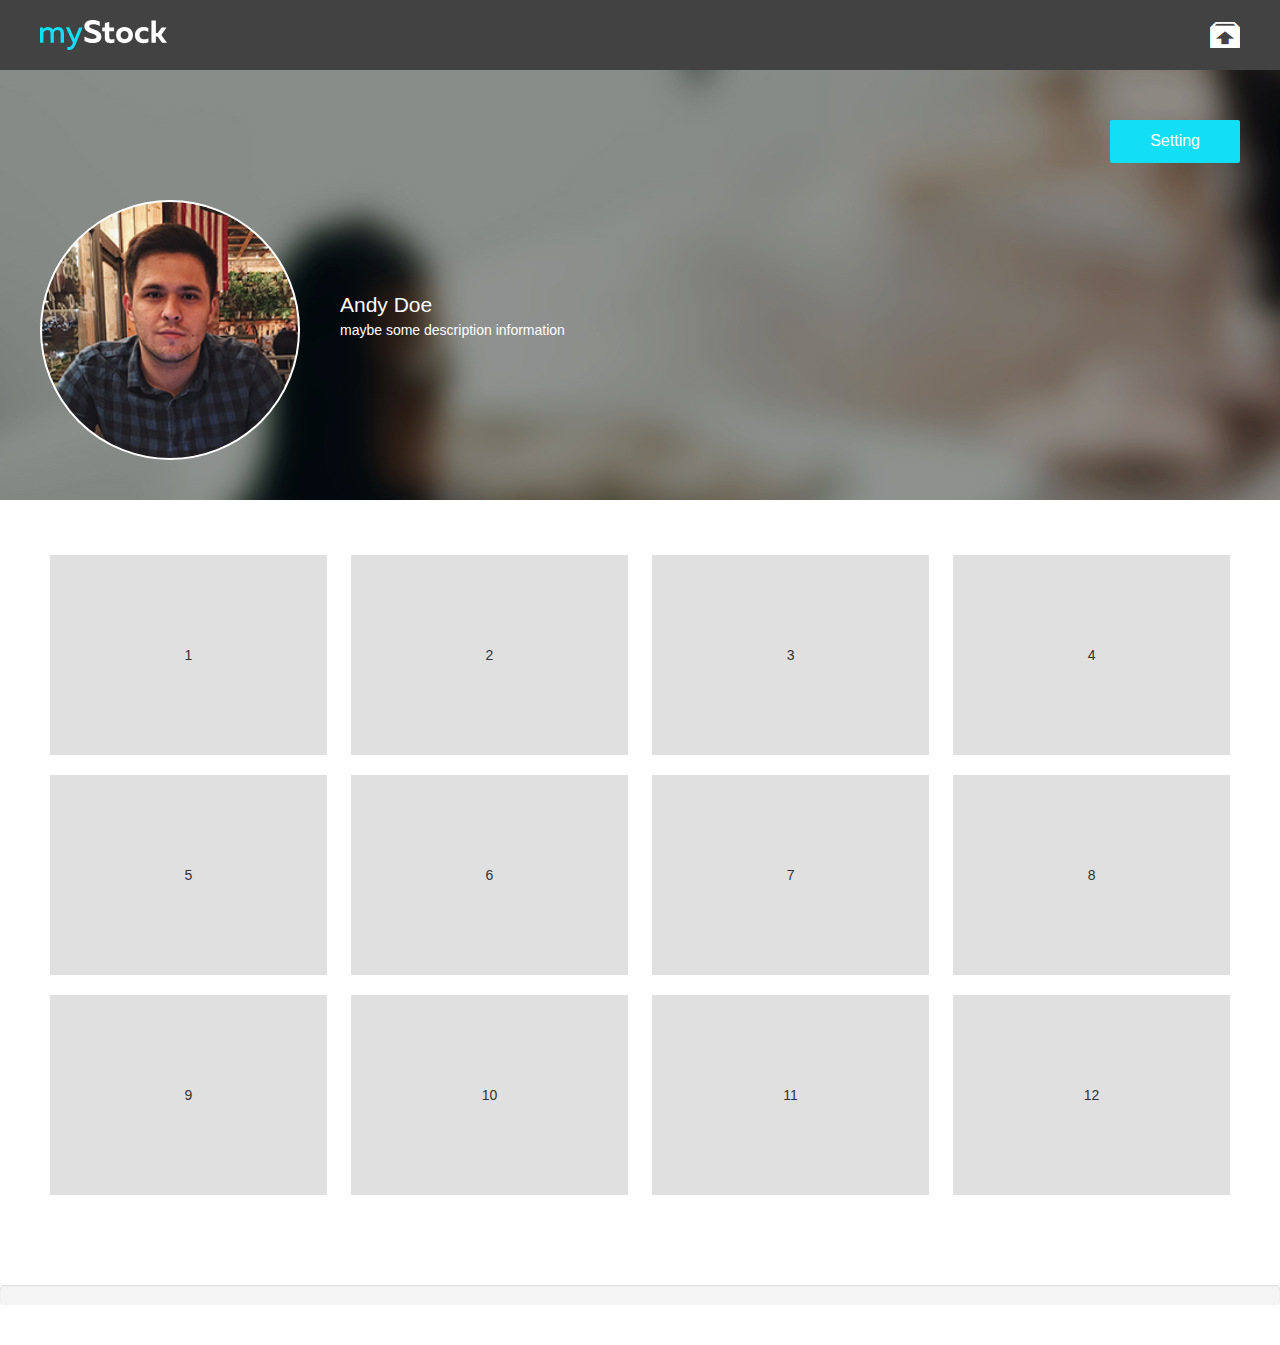
<file: index.html>
<!DOCTYPE html>
<html lang="en">
  <head>
    <meta charset="utf-8">
    <meta http-equiv="X-UA-Compatible" content="IE=edge">
    <meta name="viewport" content="width=device-width, initial-scale=1">
    <!-- The above 3 meta tags *must* come first in the head; any other head content must come *after* these tags -->
    <title>myStock</title>

    <!-- Bootstrap -->
    <link href="css/bootstrap.min.css" rel="stylesheet">
    <link href="css/main.css" rel="stylesheet">
    <link href="icomoon/style.css" rel="stylesheet">
  </head>

  <body>
  
  <!--Header-->
  <script type="text/javascript" src="http://code.jquery.com/jquery-1.11.1.min.js"></script>
  <script type="text/javascript" src="js/jquery.dragsort-0.5.2.min.js"></script>


  <div class="header-container">
    <img class="logo" src="img/logo.svg"></img>
    <!-- <span class="icon-box-remove"></span> -->
        <!-- The fileinput-button span is used to style the file input field as button -->
    <span class="icon-box-remove fileinput-button">
        <!-- The file input field used as target for the file upload widget -->
        <input id="fileupload" type="file" name="files[]" multiple>
    </span>
  </div>

  
  <!-- Cover-Box -->

  <div class="cover-container">
    <div class="avatar-container"></div>
    <div class="user-info-container">
      <span class="user-name">Andy Doe</span>
      <span class="user-desc">maybe some description information</span>
    </div>
    <div class="setting-button">Setting</div>
  </div>

  <!-- Photo-Box -->

    <ul id="list1">
      <li><div>1</div></li>
      <li><div>2</div></li>
      <li><div>3</div></li>
      <li><div>4</div></li>
      <li><div>5</div></li>
      <li><div>6</div></li>
      <li><div>7</div></li>
      <li><div>8</div></li>
      <li><div>9</div></li>
      <li><div>10</div></li>
      <li><div>11</div></li>
      <li><div>12</div></li>
    </ul>


<!--     <h2><p><b> Форма для загрузки файлов </b></p></h2>
      <form action="upload.php" method="post" enctype="multipart/form-data">
      <input type="file" name="filename"><br> 
      <input type="submit" value="Загрузить"><br>
      </form> -->

  <script type="text/javascript">
    $("#list1").dragsort({ dragSelector: "div", dragBetween: true, dragEnd: saveOrder, placeHolderTemplate: "<li class='placeHolder'><div></div></li>" });
    
    function saveOrder() {
      var data = $("#list1 li").map(function() { return $(this).children().html(); }).get();
      $("input[name=list1SortOrder]").val(data.join("|"));
    };
  </script>





    <!-- The global progress bar -->
    <div id="progress" class="progress">
        <div class="progress-bar progress-bar-success"></div>
    </div>
    <!-- The container for the uploaded files -->
    <div id="files" class="files"></div>
    <br>


<script src="https://ajax.googleapis.com/ajax/libs/jquery/1.11.3/jquery.min.js"></script>
<script src="js/bootstrap.min.js"></script>
<script src="js/main.js" type="text/javascript"></script>
<script src="http://code.jquery.com/jquery-1.9.1.js"></script>
<!-- The jQuery UI widget factory, can be omitted if jQuery UI is already included -->
<script src="js/vendor/jquery.ui.widget.js"></script>
<!-- The Load Image plugin is included for the preview images and image resizing functionality -->
<script src="js/load-image.all.min.js"></script>
<!-- The Canvas to Blob plugin is included for image resizing functionality -->
<script src="js/canvas-to-blob.min.js"></script>
<!-- The Iframe Transport is required for browsers without support for XHR file uploads -->
<script src="js/jquery.iframe-transport.js"></script>
<!-- The basic File Upload plugin -->
<script src="js/jquery.fileupload.js"></script>
<!-- The File Upload processing plugin -->
<script src="js/jquery.fileupload-process.js"></script>
<!-- The File Upload image preview & resize plugin -->
<script src="js/jquery.fileupload-image.js"></script>
<!-- The File Upload audio preview plugin -->
<script src="js/jquery.fileupload-audio.js"></script>
<!-- The File Upload video preview plugin -->
<script src="js/jquery.fileupload-video.js"></script>
<!-- The File Upload validation plugin -->
<script src="js/jquery.fileupload-validate.js"></script>

<script>
/*jslint unparam: true, regexp: true */
/*global window, $ */
$(function () {
    'use strict';
    // Change this to the location of your server-side upload handler:
    var url = window.location.hostname === 'blueimp.github.io' ?
                '//jquery-file-upload.appspot.com/' : 'server/php/',
        uploadButton = $('<button/>')
            .addClass('btn btn-primary')
            .prop('disabled', true)
            .text('Processing...')
            .on('click', function () {
                var $this = $(this),
                    data = $this.data();
                $this
                    .off('click')
                    .text('Abort')
                    .on('click', function () {
                        $this.remove();
                        data.abort();
                    });
                data.submit().always(function () {
                    $this.remove();
                });
            });
    $('#fileupload').fileupload({
        url: url,
        dataType: 'json',
        autoUpload: false,
        acceptFileTypes: /(\.|\/)(gif|jpe?g|png)$/i,
        maxFileSize: 999000,
        // Enable image resizing, except for Android and Opera,
        // which actually support image resizing, but fail to
        // send Blob objects via XHR requests:
        disableImageResize: /Android(?!.*Chrome)|Opera/
            .test(window.navigator.userAgent),
        previewMaxWidth: 100,
        previewMaxHeight: 100,
        previewCrop: true
    }).on('fileuploadadd', function (e, data) {
        data.context = $('<div/>').appendTo('#files');
        $.each(data.files, function (index, file) {
            var node = $('<p/>')
                    .append($('<span/>').text(file.name));
            if (!index) {
                node
                    .append('<br>')
                    .append(uploadButton.clone(true).data(data));
            }
            node.appendTo(data.context);
        });
    }).on('fileuploadprocessalways', function (e, data) {
        var index = data.index,
            file = data.files[index],
            node = $(data.context.children()[index]);
        if (file.preview) {
            node
                .prepend('<br>')
                .prepend(file.preview);
        }
        if (file.error) {
            node
                .append('<br>')
                .append($('<span class="text-danger"/>').text(file.error));
        }
        if (index + 1 === data.files.length) {
            data.context.find('button')
                .text('Upload')
                .prop('disabled', !!data.files.error);
        }
    }).on('fileuploadprogressall', function (e, data) {
        var progress = parseInt(data.loaded / data.total * 100, 10);
        $('#progress .progress-bar').css(
            'width',
            progress + '%'
        );
    }).on('fileuploaddone', function (e, data) {
        $.each(data.result.files, function (index, file) {
            if (file.url) {
                var link = $('<a>')
                    .attr('target', '_blank')
                    .prop('href', file.url);
                $(data.context.children()[index])
                    .wrap(link);
            } else if (file.error) {
                var error = $('<span class="text-danger"/>').text(file.error);
                $(data.context.children()[index])
                    .append('<br>')
                    .append(error);
            }
        });
    }).on('fileuploadfail', function (e, data) {
        $.each(data.files, function (index) {
            var error = $('<span class="text-danger"/>').text('File upload failed.');
            $(data.context.children()[index])
                .append('<br>')
                .append(error);
        });
    }).prop('disabled', !$.support.fileInput)
        .parent().addClass($.support.fileInput ? undefined : 'disabled');
});
</script>

  </body>

</html>
</file>
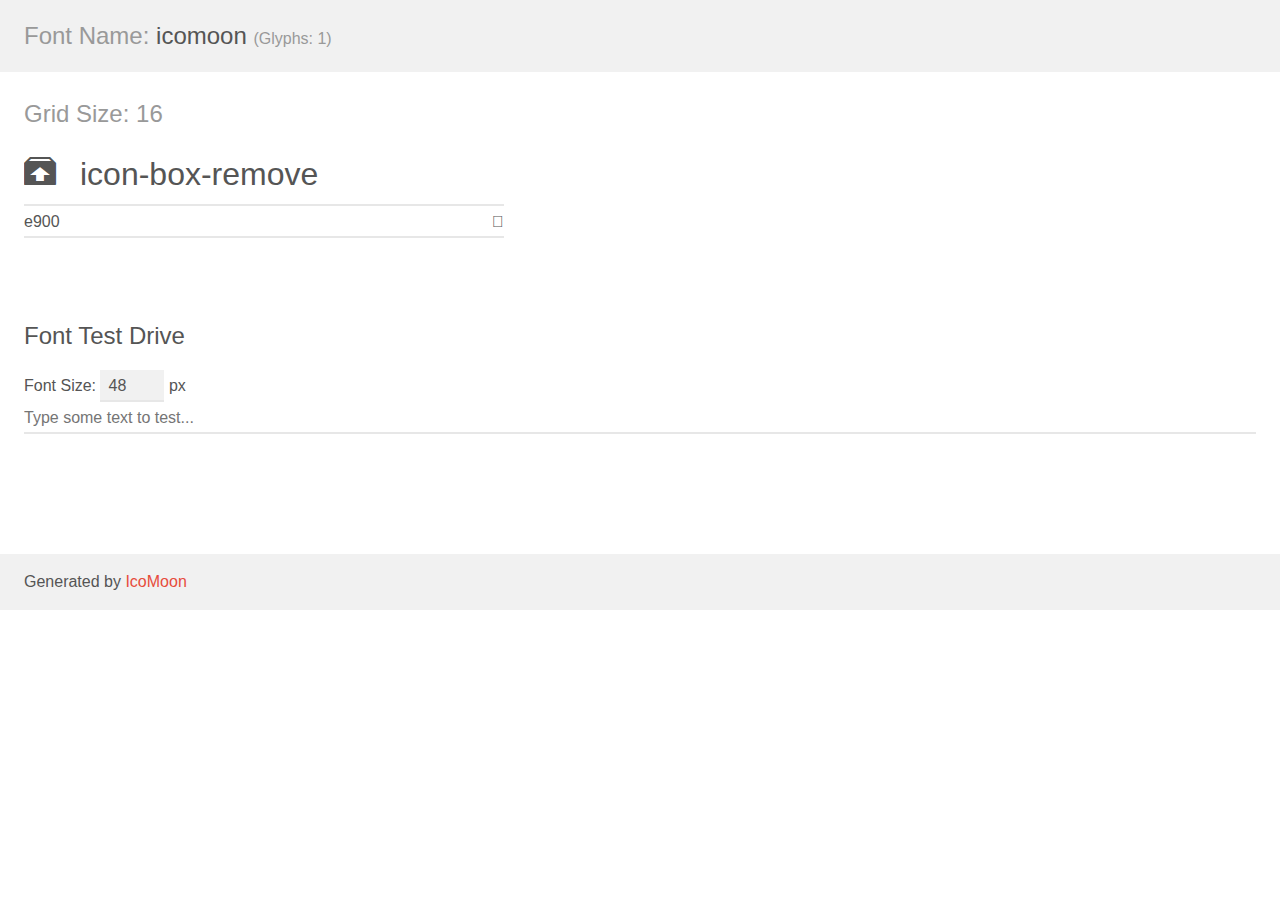
<file: icomoon/demo.html>
<!doctype html>
<html>
<head>
    <meta charset="utf-8">
    <title>IcoMoon Demo</title>
    <meta name="description" content="An Icon Font Generated By IcoMoon.io">
    <meta name="viewport" content="width=device-width, initial-scale=1">
    <link rel="stylesheet" href="demo-files/demo.css">
    <link rel="stylesheet" href="style.css"></head>
<body>
    <div class="bgc1 clearfix">
        <h1 class="mhmm mvm"><span class="fgc1">Font Name:</span> icomoon <small class="fgc1">(Glyphs:&nbsp;1)</small></h1>
    </div>
    <div class="clearfix mhl ptl">
        <h1 class="mvm mtn fgc1">Grid Size: 16</h1>
        <div class="glyph fs1">
            <div class="clearfix bshadow0 pbs">
                <span class="icon-box-remove">
                
                </span>
                <span class="mls"> icon-box-remove</span>
            </div>
            <fieldset class="fs0 size1of1 clearfix hidden-false">
                <input type="text" readonly value="e900" class="unit size1of2" />
                <input type="text" maxlength="1" readonly value="&#xe900;" class="unitRight size1of2 talign-right" />
            </fieldset>
            <div class="fs0 bshadow0 clearfix hidden-true">
                <span class="unit pvs fgc1">liga: </span>
                <input type="text" readonly value="box-remove, box4" class="liga unitRight" />
            </div>
        </div>
  </div>

    <!--[if gt IE 8]><!-->
    <div class="mhl clearfix mbl">
        <h1>Font Test Drive</h1>
        <label>
            Font Size: <input id="fontSize" type="number" class="textbox0 mbm"
            min="8" value="48" />
            px
        </label>
        <input id="testText" type="text" class="phl size1of1 mvl"
        placeholder="Type some text to test..." value=""/>
        </label>
        <div id="testDrive" class="icon-">&nbsp;
        </div>
    </div>
    <!--<![endif]-->
    <div class="bgc1 clearfix">
        <p class="mhl">Generated by <a href="https://icomoon.io/app">IcoMoon</a></p>
    </div>

    <script src="demo-files/demo.js"></script>
</body>
</html>
</file>
<file: css/main.css>
.header-container {
  display: inline-block;
  width: 100%;
  height: 70px;
  background-color: #424242;
  position: fixed;
  top: 0;
}

.logo {
  display: block;
  height: 30px;
  float: left;
  margin: 20px 0px 20px 40px;
}

.icon-box-remove {
  font-size: 30px;
  color: white;
  float: right;
  margin: 20px 40px 20px 0px;
}

.icon-box-remove:hover {
  color: #12DEF6;
}

.cover-container {
  display: inline-block;
  width: 100%;
  height: 500px;
  background: url(../img/cover-bg.jpg) no-repeat center center;
  padding-top: 70px;
}

.avatar-container {
  display: block;
  width: 260px;
  height: 260px;
  border-radius: 240px;
  float: left;
  bottom: 0;
  margin: 130px 0px 40px 40px;
  background: url(../img/avatar.jpg) no-repeat;
  background-size: 100% auto;
  border: 2px solid white;
}

.user-info-container {
  display: block;
  margin: 220px 0px 0px 40px;
  float: left;
}

.user-name {
  display: block;
  text-align: left;
  font-size: 21px;
  color: white;
}

.user-desc {
  display: block;
  text-align: left;
  font-size: 14px;
  color: white;
  bottom: 0;
}

.setting-button {
  display: block;
  float: right;
  margin: 50px 40px 0px 0px;
  background-color: #12DEF6;
  border-radius: 2px;
  font-size: 16px;
  text-align: center;
  color: white;
  padding: 10px 40px;
}

.setting-button:hover {
  background-color: #0FBBCF;
}

ul {
  display: inline-block;
  width: 100%;
  height: auto;
  list-style-type: none;
  margin: 0;
}

#list1 {
  width: 100%;
  list-style-type: none;
  margin: 0px;
  padding: 40px 10px 80px 10px;
  text-align: center;
}

#list1 li {
  margin: 10px 10px 10px 10px;
  width: 22%;
  height: 200px;
  display: inline-block;
}

#list1 div {
  width: 100%;
  height: 100%;
  background-color: #E0E0E0;
  text-align: center;
  padding-top: 90px;
}

.placeHolder div {
  background-color: white !important;
  border:dashed 1px gray !important;
}



.fileinput-button {
  position: relative;
  overflow: hidden;
  display: inline-block;
}
.fileinput-button input {
  position: absolute;
  top: 0;
  right: 0;
  margin: 0;
  opacity: 0;
  -ms-filter: 'alpha(opacity=0)';
  font-size: 200px !important;
  direction: ltr;
  cursor: pointer;
}

/* Fixes for IE < 8 */
@media screen\9 {
  .fileinput-button input {
    filter: alpha(opacity=0);
    font-size: 100%;
    height: 100%;
  }
}
</file>
<file: icomoon/style.css>
@font-face {
    font-family: 'icomoon';
    src:    url('fonts/icomoon.eot?z41y0b');
    src:    url('fonts/icomoon.eot?z41y0b#iefix') format('embedded-opentype'),
        url('fonts/icomoon.ttf?z41y0b') format('truetype'),
        url('fonts/icomoon.woff?z41y0b') format('woff'),
        url('fonts/icomoon.svg?z41y0b#icomoon') format('svg');
    font-weight: normal;
    font-style: normal;
}

[class^="icon-"], [class*=" icon-"] {
    /* use !important to prevent issues with browser extensions that change fonts */
    font-family: 'icomoon' !important;
    speak: none;
    font-style: normal;
    font-weight: normal;
    font-variant: normal;
    text-transform: none;
    line-height: 1;

    /* Better Font Rendering =========== */
    -webkit-font-smoothing: antialiased;
    -moz-osx-font-smoothing: grayscale;
}

.icon-box-remove:before {
    content: "\e900";
}
</file>
<file: icomoon/demo-files/demo.css>
body {
    padding: 0;
    margin: 0;
    font-family: sans-serif;
    font-size: 1em;
    line-height: 1.5;
    color: #555;
    background: #fff;
}
h1 {
    font-size: 1.5em;
    font-weight: normal;
}
small {
    font-size: .66666667em;
}
a {
    color: #e74c3c;
    text-decoration: none;
}
a:hover, a:focus {
    box-shadow: 0 1px #e74c3c;
}
.bshadow0, input {
    box-shadow: inset 0 -2px #e7e7e7;
}
input:hover {
    box-shadow: inset 0 -2px #ccc;
}
input, fieldset {
    font-family: sans-serif;
    font-size: 1em;
    margin: 0;
    padding: 0;
    border: 0;
}
input {
    color: inherit;
    line-height: 1.5;
    height: 1.5em;
    padding: .25em 0;
}
input:focus {
    outline: none;
    box-shadow: inset 0 -2px #449fdb;
}
.glyph {
    font-size: 16px;
    width: 15em;
    padding-bottom: 1em;
    margin-right: 4em;
    margin-bottom: 1em;
    float: left;
    overflow: hidden;
}
.liga {
    width: 80%;
    width: calc(100% - 2.5em);
}
.talign-right {
    text-align: right;
}
.talign-center {
    text-align: center;
}
.bgc1 {
    background: #f1f1f1;
}
.fgc1 {
    color: #999;
}
.fgc0 {
    color: #000;
}
p {
    margin-top: 1em;
    margin-bottom: 1em;
}
.mvm {
    margin-top: .75em;
    margin-bottom: .75em;
}
.mtn {
    margin-top: 0;
}
.mtl, .mal {
    margin-top: 1.5em;
}
.mbl, .mal {
    margin-bottom: 1.5em;
}
.mal, .mhl {
    margin-left: 1.5em;
    margin-right: 1.5em;
}
.mhmm {
    margin-left: 1em;
    margin-right: 1em;
}
.mls {
    margin-left: .25em;
}
.ptl {
    padding-top: 1.5em;
}
.pbs, .pvs {
    padding-bottom: .25em;
}
.pvs, .pts {
    padding-top: .25em;
}
.unit {
    float: left;
}
.unitRight {
    float: right;
}
.size1of2 {
    width: 50%;
}
.size1of1 {
    width: 100%;
}
.clearfix:before, .clearfix:after {
    content: " ";
    display: table;
}
.clearfix:after {
    clear: both;
}
.hidden-true {
    display: none;
}
.textbox0 {
    width: 3em;
    background: #f1f1f1;
    padding: .25em .5em;
    line-height: 1.5;
    height: 1.5em;
}
#testDrive {
    display: block;
    padding-top: 24px;
    line-height: 1.5;
}
.fs0 {
    font-size: 16px;
}
.fs1 {
    font-size: 32px;
}
</file>
